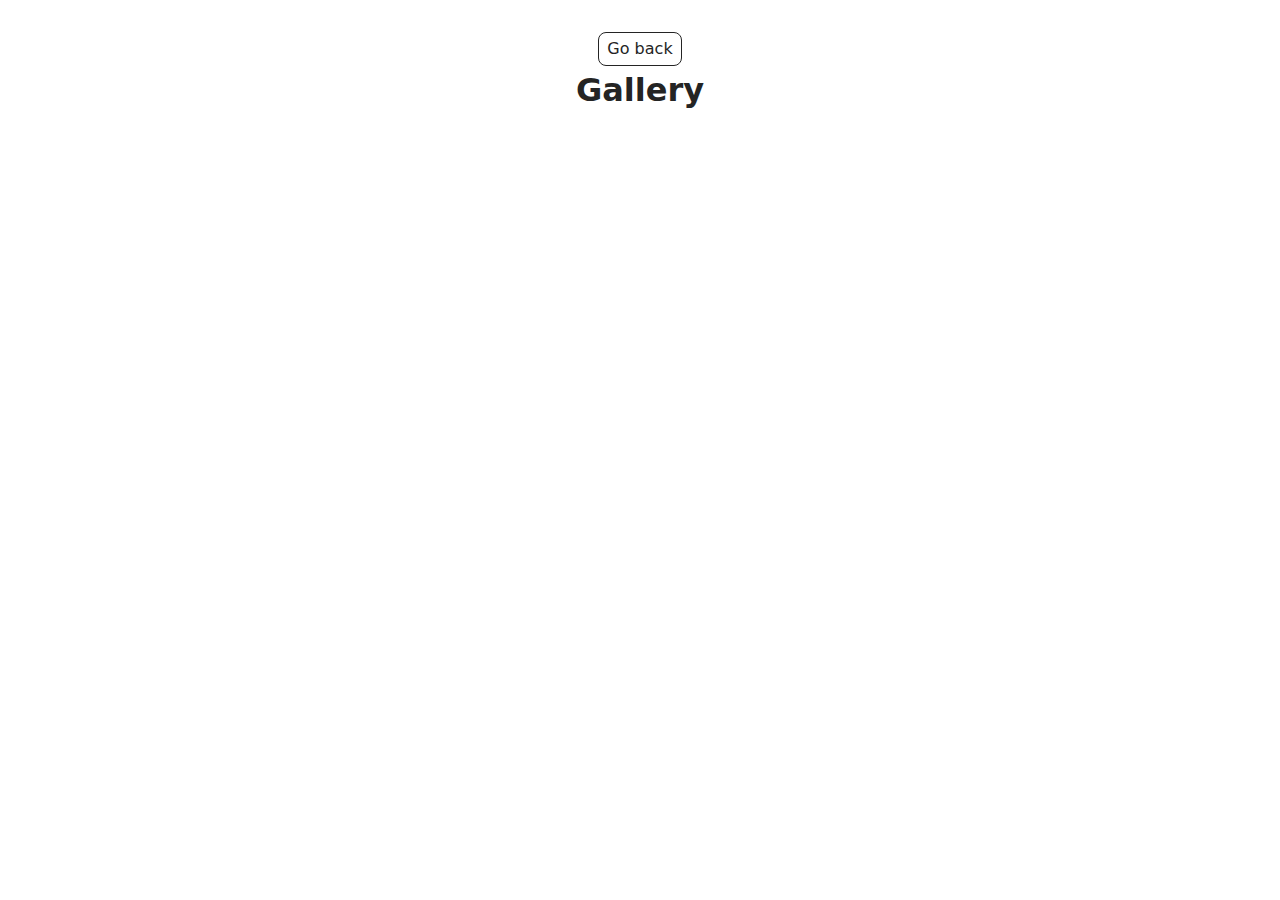
<file: src/1-gallery.html>
<!DOCTYPE html>
<html lang="en">
  <head>
    <meta charset="UTF-8" />
    <meta http-equiv="X-UA-Compatible" content="IE=edge" />
    <meta name="viewport" content="width=device-width, initial-scale=1.0" />
    <title>Gallery</title>
    <link rel="stylesheet" href="./css/styles.css" />
  </head>
  <body>
    <main>
      <div class="container">
        <a class="back-link" href="./index.html">Go back</a>
        <h1 class="main-title">Gallery</h1>
      </div>
      <ul class="gallery js-gallery"></ul>
    </main>
    <script type="module" src="./js/1-gallery.js"></script>
  </body>
</html>
</file>
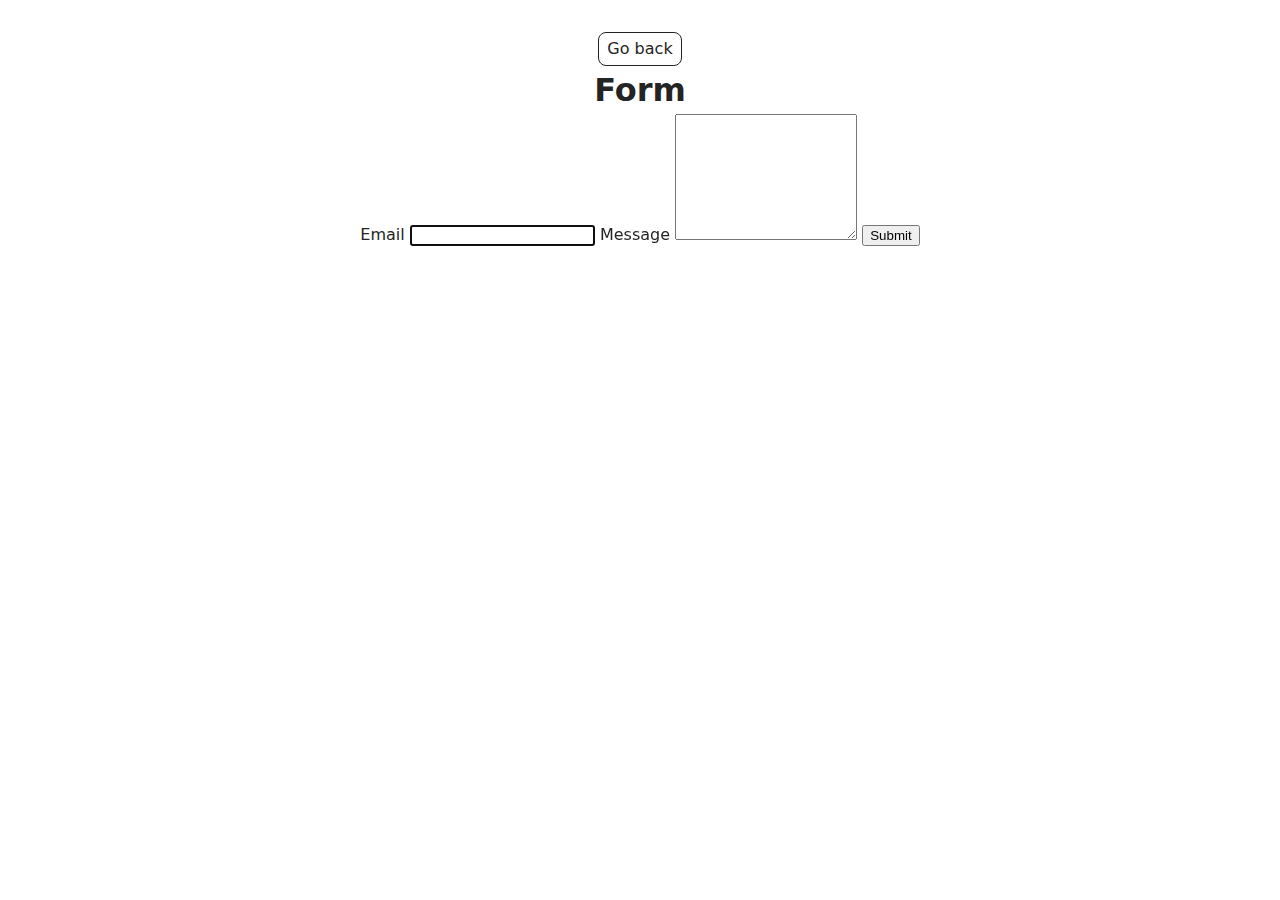
<file: src/2-form.html>
<!DOCTYPE html>
<html lang="en">
  <head>
    <meta charset="UTF-8" />
    <meta http-equiv="X-UA-Compatible" content="IE=edge" />
    <meta name="viewport" content="width=device-width, initial-scale=1.0" />
    <title>Form</title>
    <link rel="stylesheet" href="./css/styles.css" />
  </head>
  <body>
    <main>
      <div class="container">
        <a class="back-link" href="./index.html">Go back</a>
        <h1 class="main-title">Form</h1>
      </div>
      <form class="feedback-form js-feedback-form" autocomplete="off">
        <label>
          Email
          <input type="email" name="email" autofocus />
        </label>
        <label>
          Message
          <textarea name="message" rows="8"></textarea>
        </label>
        <button type="submit">Submit</button>
      </form>
    </main>

    <script type="module" src="./js/2-form.js"></script>
  </body>
</html>
</file>
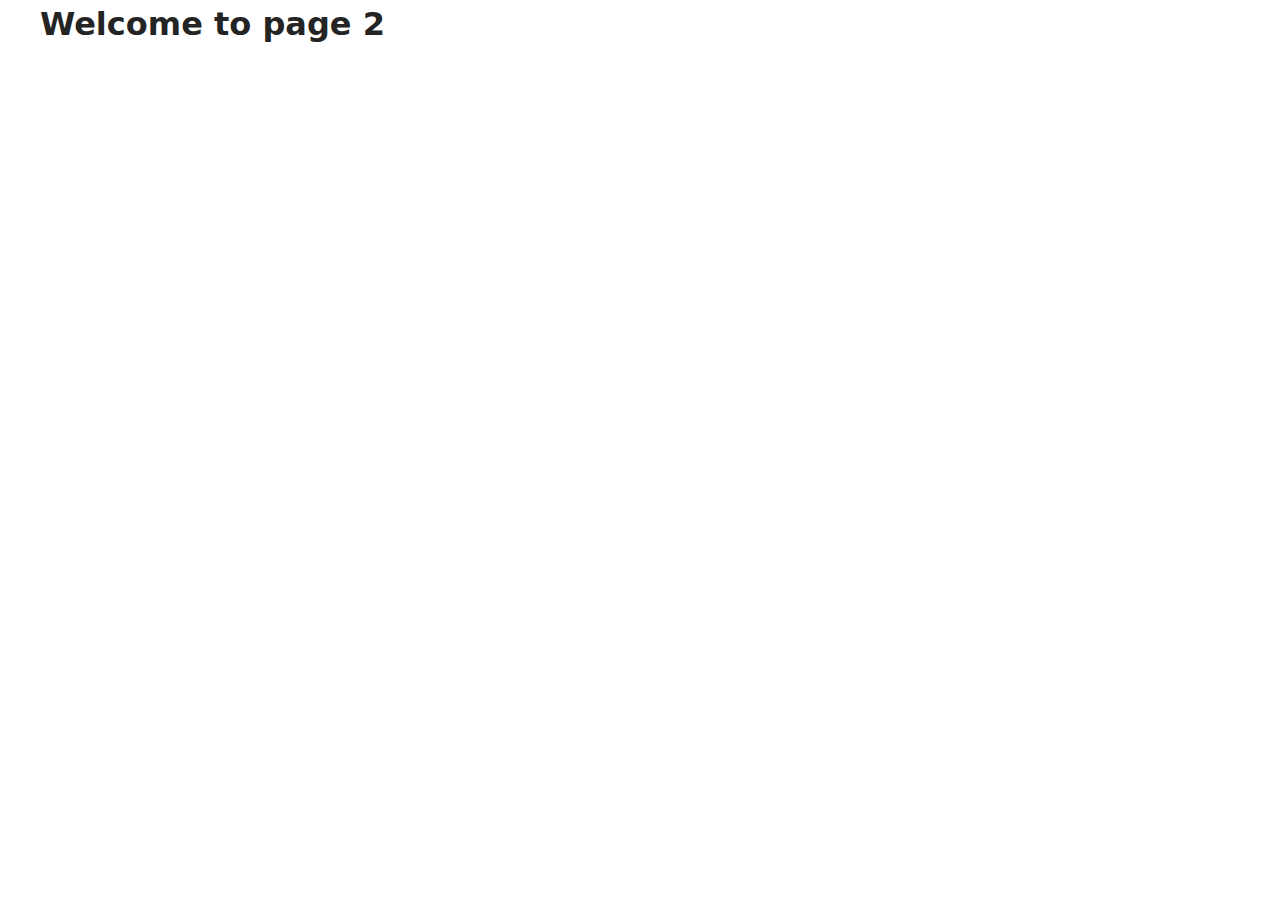
<file: src/page-2.html>
<!DOCTYPE html>
<html lang="en">
  <head>
    <meta charset="UTF-8" />
    <meta http-equiv="X-UA-Compatible" content="IE=edge" />
    <meta name="viewport" content="width=device-width, initial-scale=1.0" />
    <title>Page 2</title>
    <link rel="stylesheet" href="./css/styles.css" />
  </head>
  <body>
    <load
      src="./partials/header.html"
      icon-path="./img/sprite.svg#logo"
      highlight-act="active"
    />

    <main>
      <div class="container">
        <h1 class="main-title">
          <span class="main-title-gradient">Welcome</span> to page 2
        </h1>
        <load src="./partials/back-link.html" />
      </div>
    </main>

    <load src="./partials/footer.html" />
  </body>
</html>
</file>
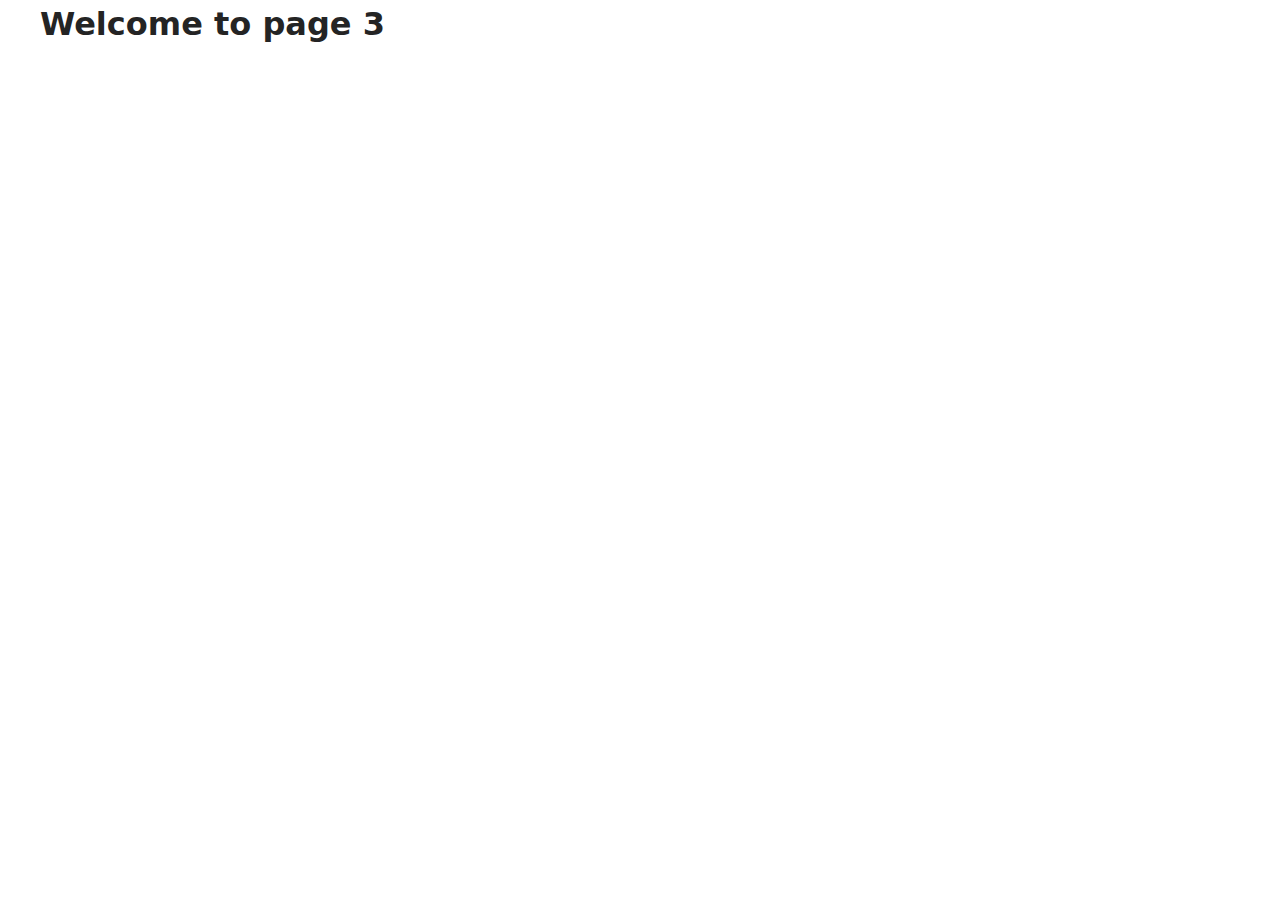
<file: src/page-3.html>
<!DOCTYPE html>
<html lang="en">
  <head>
    <meta charset="UTF-8" />
    <meta http-equiv="X-UA-Compatible" content="IE=edge" />
    <meta name="viewport" content="width=device-width, initial-scale=1.0" />
    <title>Page 3</title>
    <link rel="stylesheet" href="./css/styles.css" />
  </head>
  <body>
    <load
      src="./partials/header.html"
      icon-path="./img/sprite.svg#logo"
      highlight-curr="active"
    />

    <main>
      <div class="container">
        <h1 class="main-title">
          <span class="main-title-gradient">Welcome</span> to page 3
        </h1>
        <load src="./partials/back-link.html" />
      </div>
    </main>

    <load src="./partials/footer.html" />
  </body>
</html>
</file>
<file: src/css/styles.css>
/**
  |============================
  | include css partials with
  | default @import url()
  |============================
*/
/* Common styles */
@import url('./reset.css');
@import url('./base.css');
@import url('./container.css');
@import url('./animations.css');

/* Sections style */
@import url('./header.css');
@import url('./badges.css');
@import url('./back-link.css');
</file>
